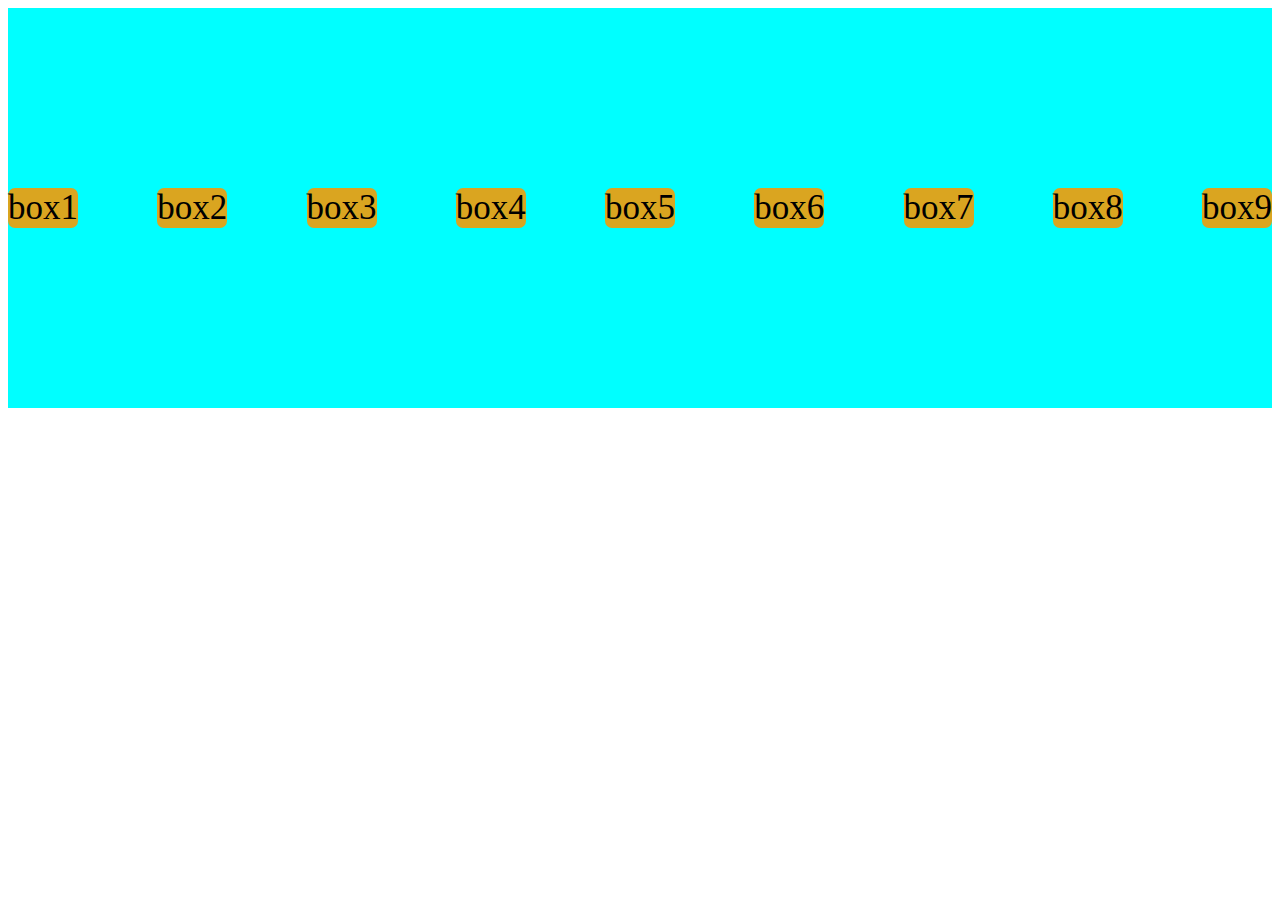
<file: flex/index.html>
<!DOCTYPE html>
<html lang="en">
<head>
    <meta charset="UTF-8">
    <meta http-equiv="X-UA-Compatible" content="IE=edge">
    <meta name="viewport" content="width=device-width, initial-scale=1.0">
    <title>Flex</title>
    <link rel="stylesheet" href="style.css">
</head>
<body>
    <div class="flexbox">
        <div class="box1">box1</div>
        <div class="box2">box2</div>
        <div class="box3">box3</div>
        <div class="box4">box4</div>
        <div class="box5">box5</div>
        <div class="box6">box6</div>
        <div class="box7">box7</div>
        <div class="box8">box8</div>
        <div class="box9">box9</div>
    </div>
</body>
</html>
</file>
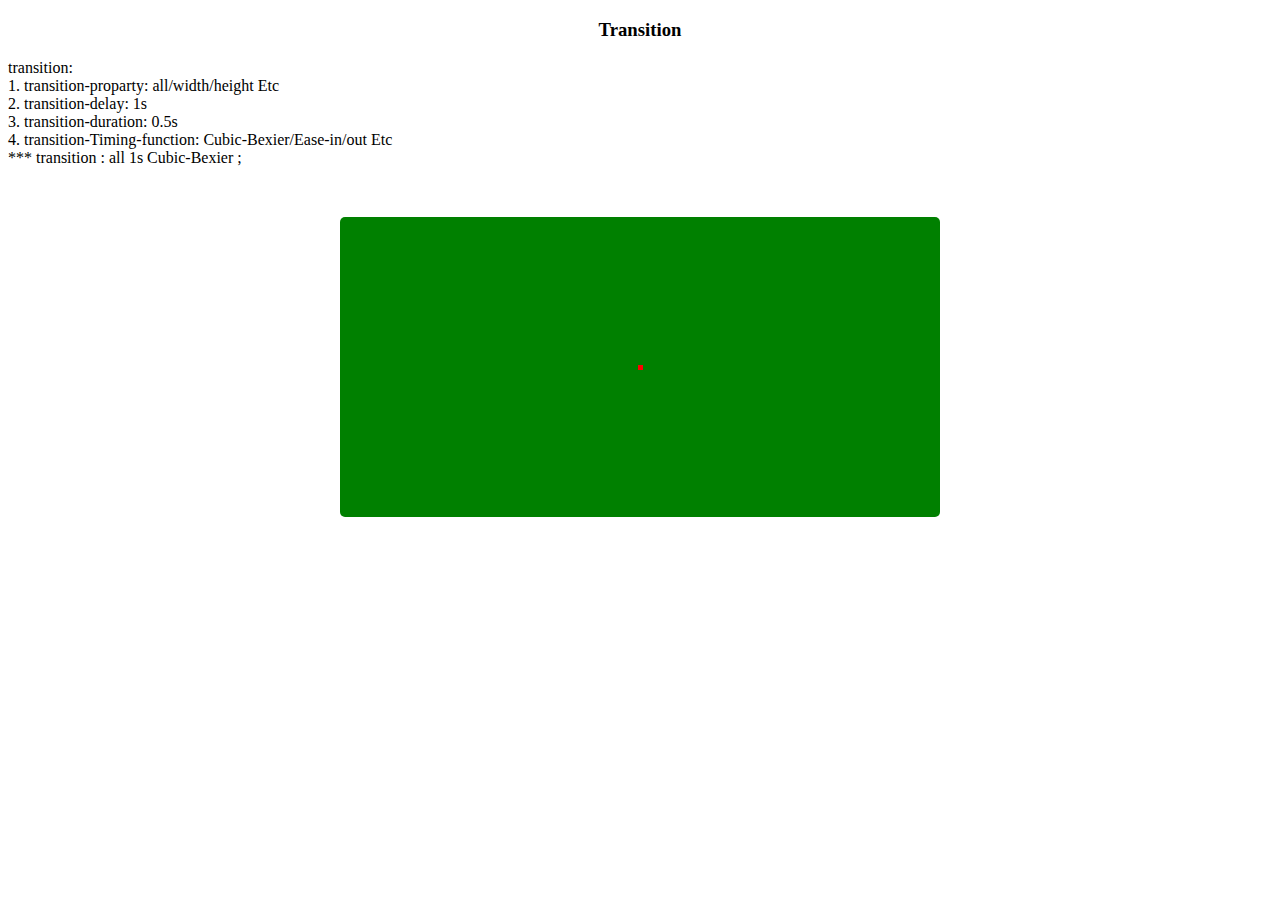
<file: Transition/index.html>
<!DOCTYPE html>
<html lang="en">
<head>
    <meta charset="UTF-8">
    <meta http-equiv="X-UA-Compatible" content="IE=edge">
    <meta name="viewport" content="width=device-width, initial-scale=1.0">
    <title>transition</title>
    <link rel="stylesheet" href="style.css">
</head>
<body>
    <h3>Transition</h3>
    <p> transition: <br>
    1. transition-proparty: all/width/height Etc <br>
    2. transition-delay: 1s <br>
    3. transition-duration: 0.5s <br>
    4. transition-Timing-function: Cubic-Bexier/Ease-in/out Etc <br> 
    *** transition : all 1s Cubic-Bexier ; </p>
    <div class="box1">
        <div class="circle"> 
            
        </div>
    </div>
</body>
</html>
</file>
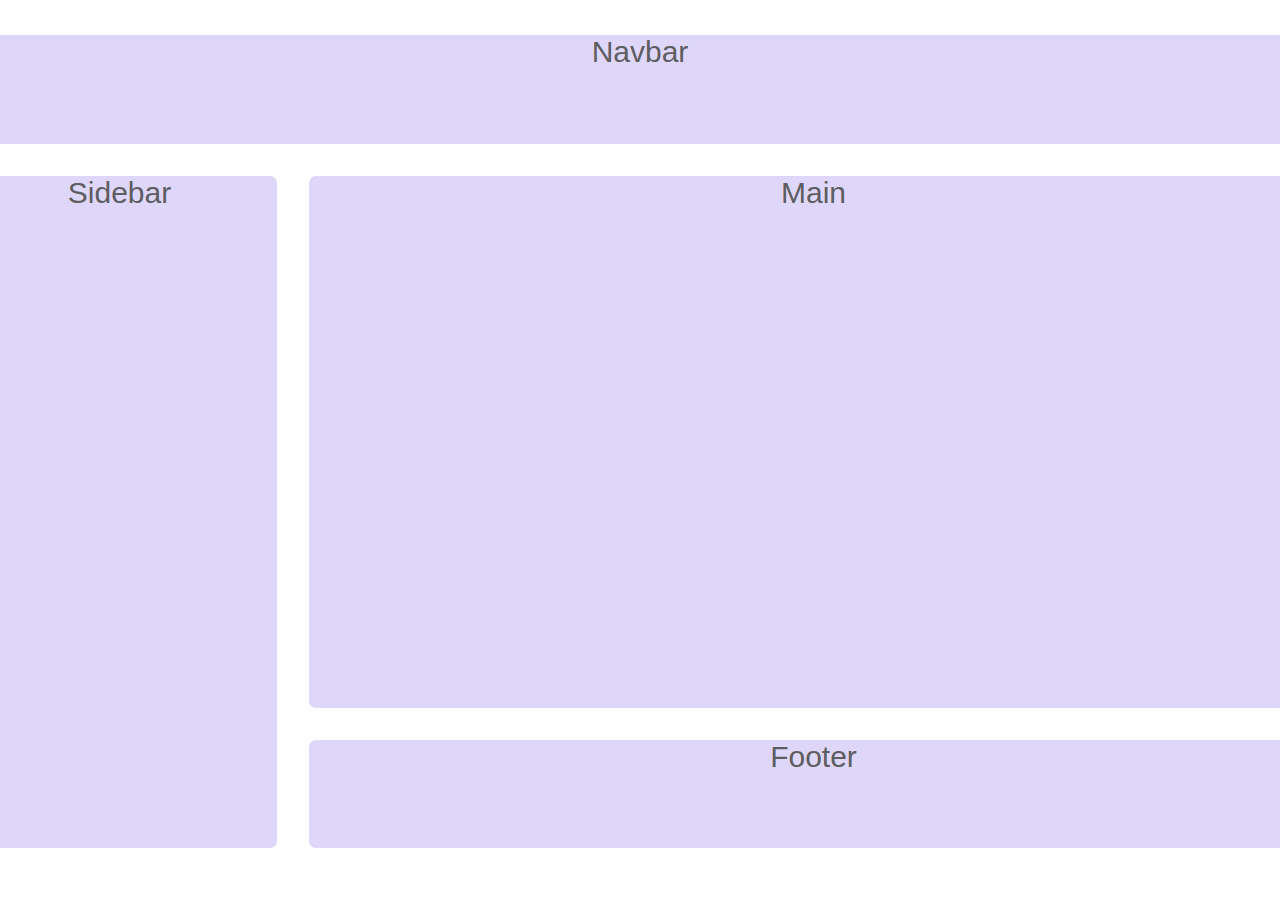
<file: display-grid/Grid-Final/index.html>
<!DOCTYPE html>
<html lang="en">
<head>
    <meta charset="UTF-8">
    <meta http-equiv="X-UA-Compatible" content="IE=edge">
    <meta name="viewport" content="width=device-width, initial-scale=1.0">
    <title>Grid-05</title>
    <link rel="stylesheet" href="style.css">
</head>
<body>
    <main>
        <div class="box1">Navbar</div>
        <div class="box2">Sidebar</div>
        <div class="box3">Main</div>
        <div class="box4">Footer</div>
    </main>
</body>
</html>
</file>
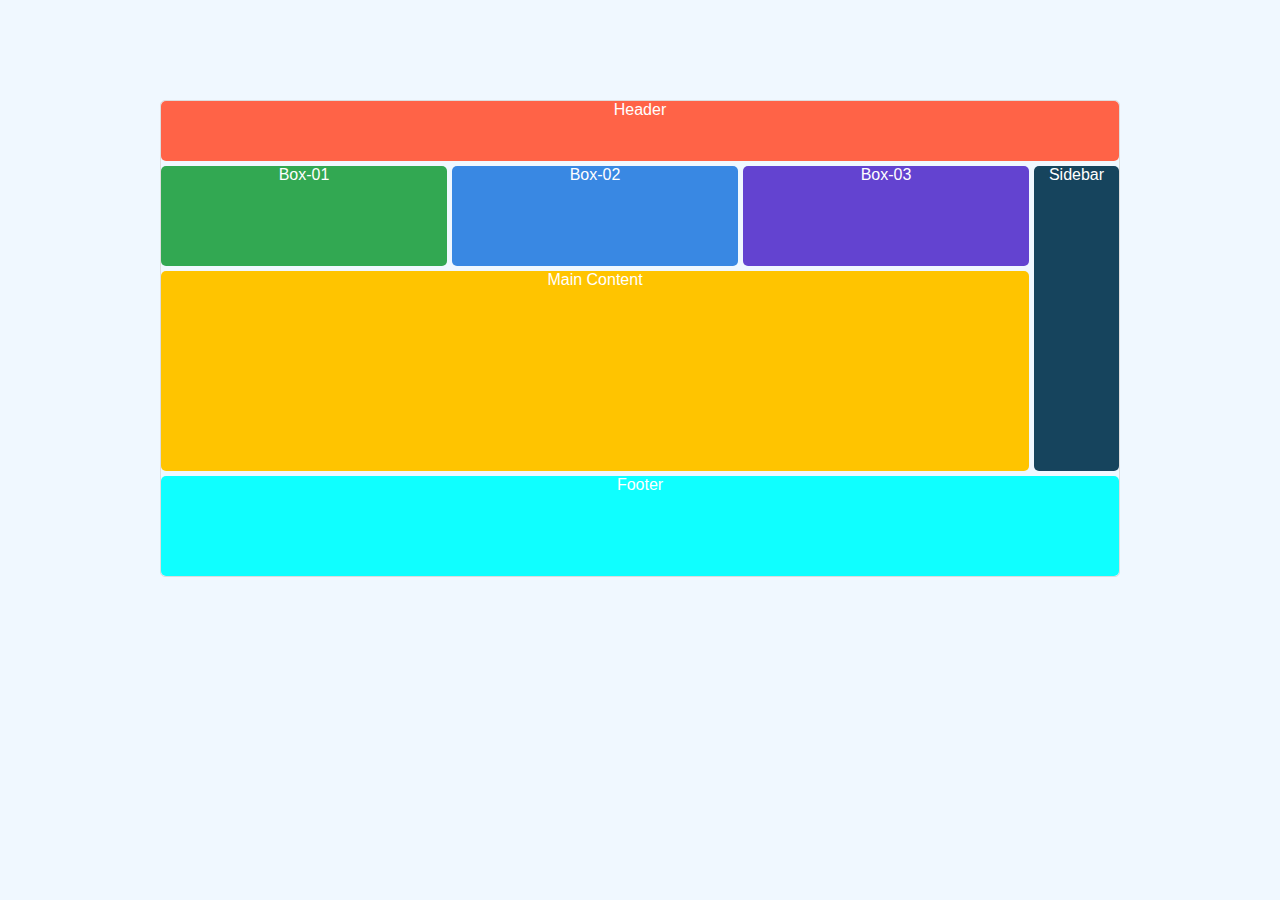
<file: display-grid/Practice-01/index.html>
<!DOCTYPE html>
<html lang="en">
<head>
    <meta charset="UTF-8">
    <meta http-equiv="X-UA-Compatible" content="IE=edge">
    <meta name="viewport" content="width=device-width, initial-scale=1.0">
    <title>Practice01</title>
    <link rel="stylesheet" href="style.css">
</head>
<body>
    <main>
        <div class="box1">Header</div>
        <div class="box2">Box-01</div>
        <div class="box3">Box-02</div>
        <div class="box4">Box-03</div>
        <div class="box5">Sidebar</div>
        <div class="box6">Main Content</div>
        <div class="box7"> Footer </div>
    </main>
</body>
</html>
</file>
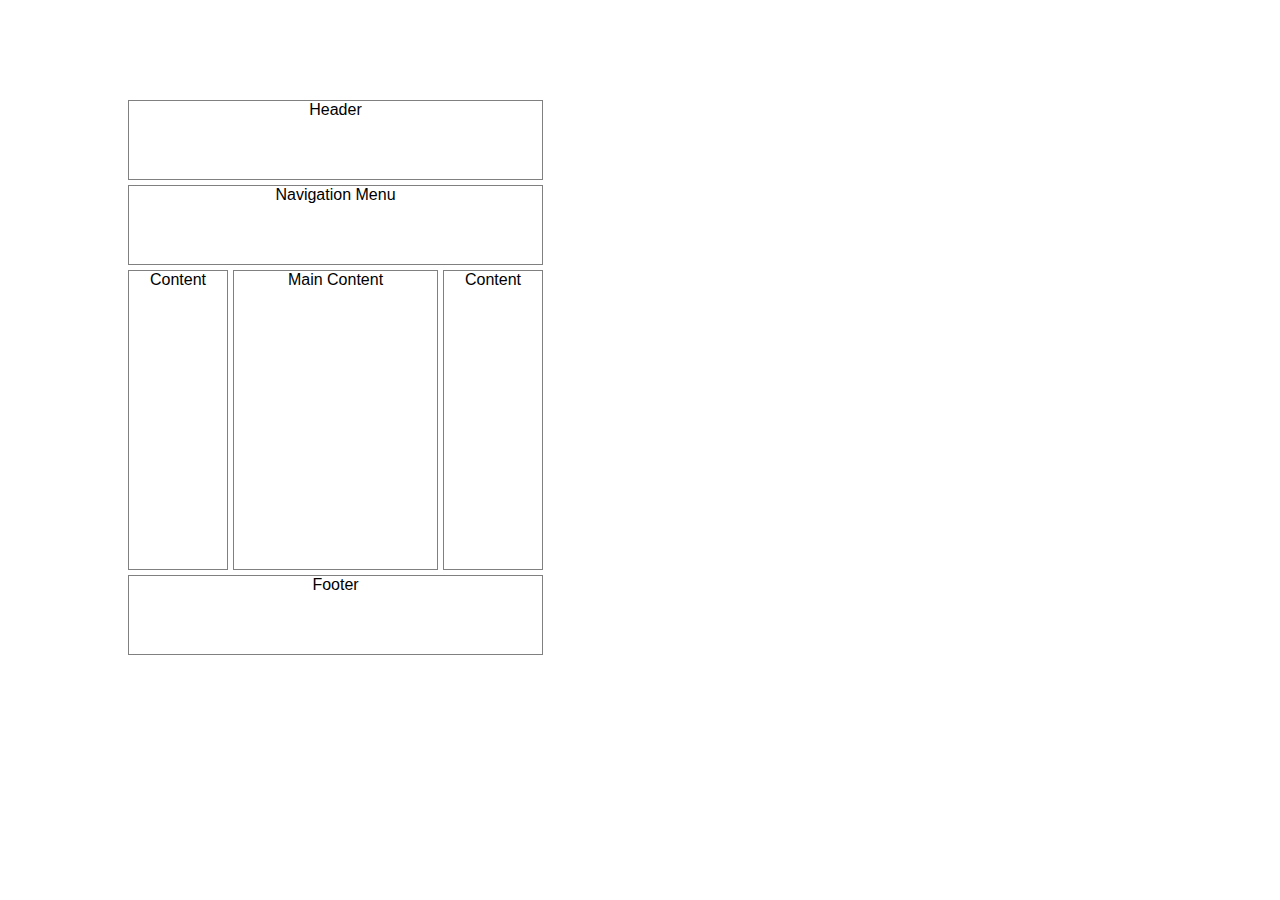
<file: display-grid/Practice-02/index.html>
<!DOCTYPE html>
<html lang="en">
<head>
    <meta charset="UTF-8">
    <meta http-equiv="X-UA-Compatible" content="IE=edge">
    <meta name="viewport" content="width=device-width, initial-scale=1.0">
    <title>Practice-02</title>
    <link rel="stylesheet" href="style.css">
</head>
<body>
    <main>
        <div class="box1">Header</div>
        <div class="box2">Navigation Menu</div>
        <div class="box3">Content</div>
        <div class="box4">Main
            Content</div>
        <div class="box5">Content</div>
        <div class="box6">Footer</div>
    </main>
</body>
</html>
</file>
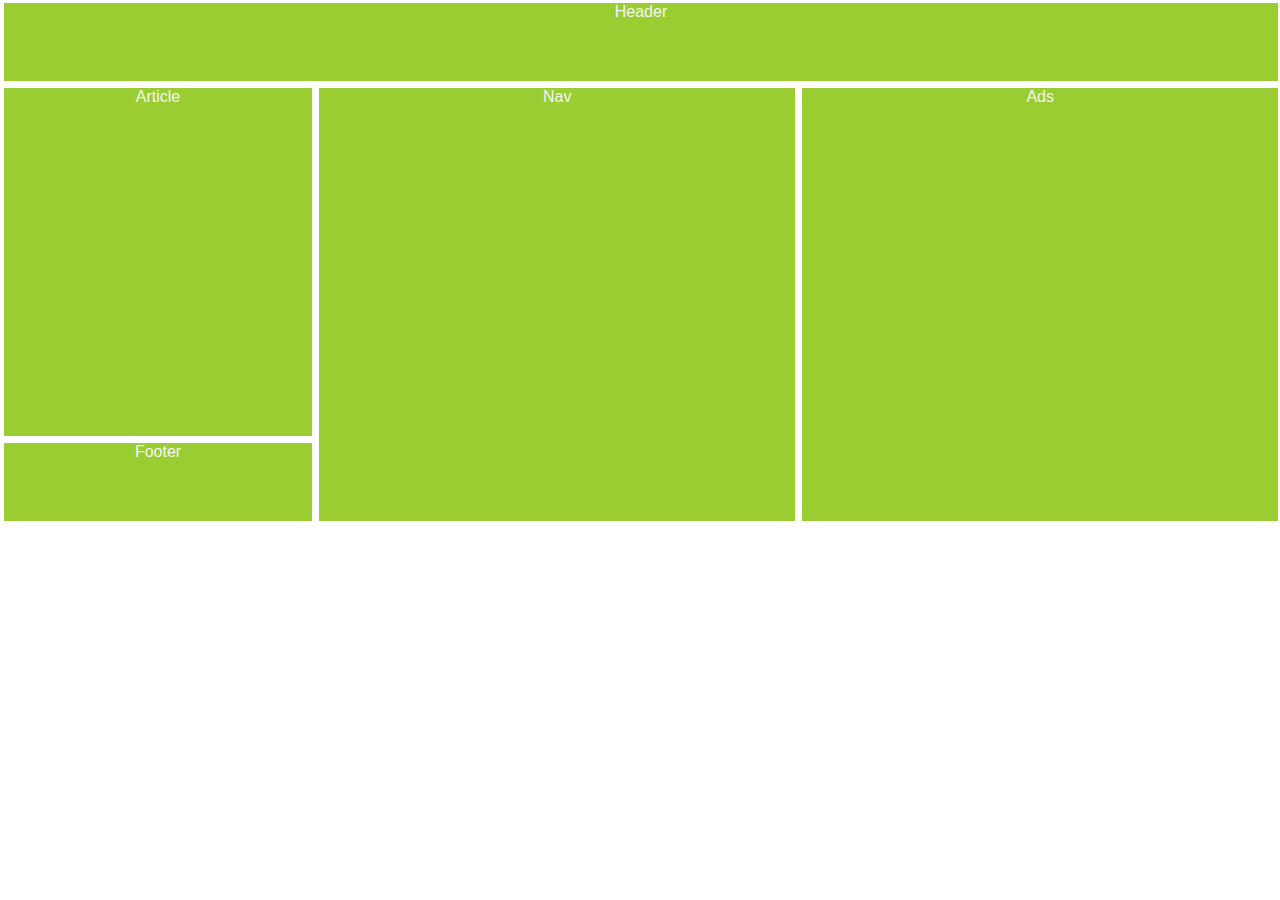
<file: display-grid/practice-03/index.html>
<!DOCTYPE html>
<html lang="en">
<head>
    <meta charset="UTF-8">
    <meta http-equiv="X-UA-Compatible" content="IE=edge">
    <meta name="viewport" content="width=device-width, initial-scale=1.0">
    <title>grid Practice-03</title>
    <link rel="stylesheet" href="style.css">
</head>
<body>
    <main>
        <div class="box1">Header</div>
        <div class="box2">Article</div>
        <div class="box3">Nav</div>
        <div class="box4">Ads</div>
        <div class="box5">Footer</div>
    </main>
</body>
</html>
</file>
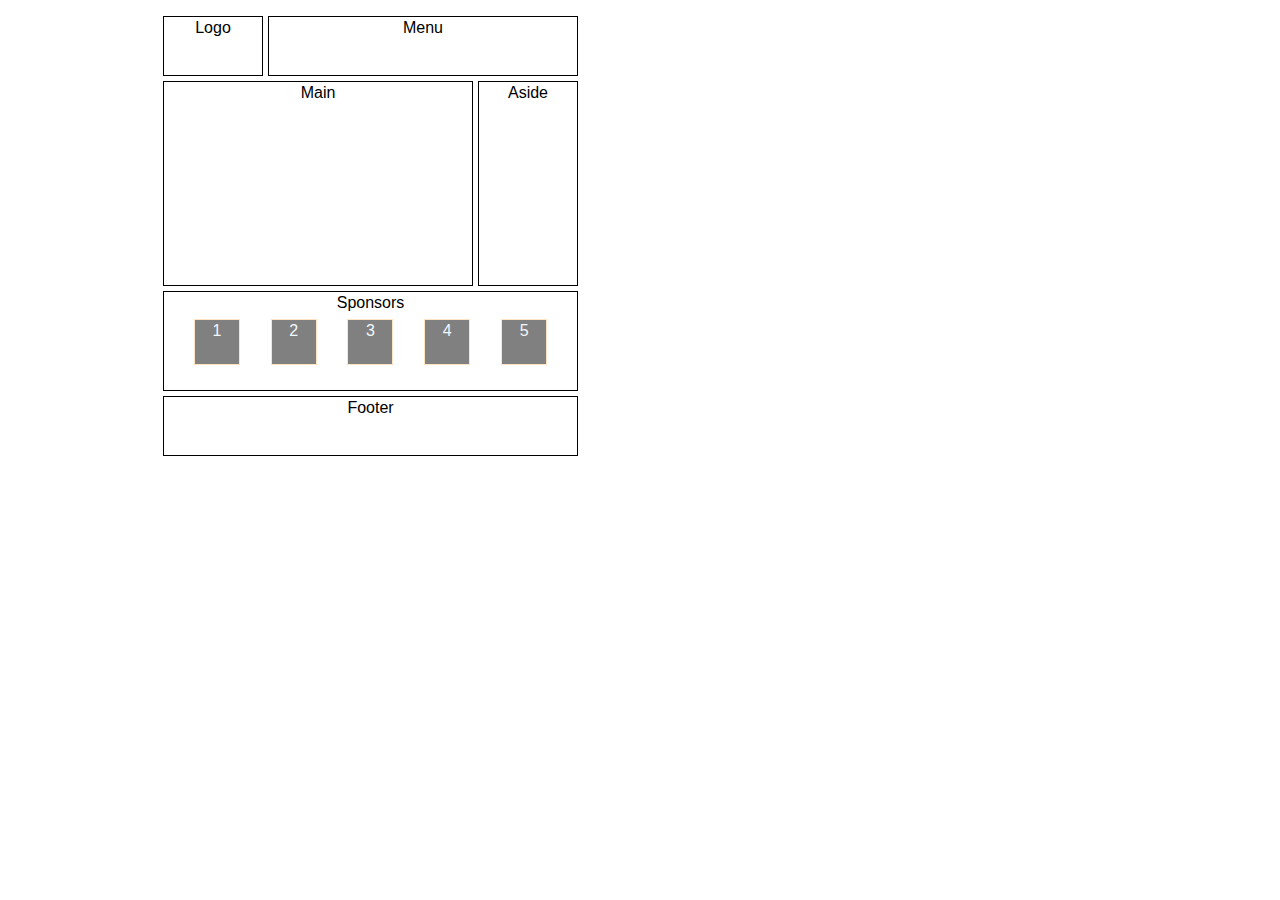
<file: display-grid/prictice-04/index.html>
<!DOCTYPE html>
<html lang="en">
<head>
    <meta charset="UTF-8">
    <meta http-equiv="X-UA-Compatible" content="IE=edge">
    <meta name="viewport" content="width=device-width, initial-scale=1.0">
    <title>Practice-04</title>
    <link rel="stylesheet" href="style.css">
</head>
<body>
    <main>
        <div class="box1">Logo</div>
        <div class="box2">Menu</div>
        <div class="box3">Main</div>
        <div class="box4">Aside</div>
        <div class="box5">Sponsors
            <div class="flex">
                <div class="sponsors">1</div>
                <div class="sponsors">2</div>
                <div class="sponsors">3</div>
                <div class="sponsors">4</div>
                <div class="sponsors">5</div>
            </div>
        </div>
        <div class="box6">Footer</div>
    </main>
</body>
</html>
</file>
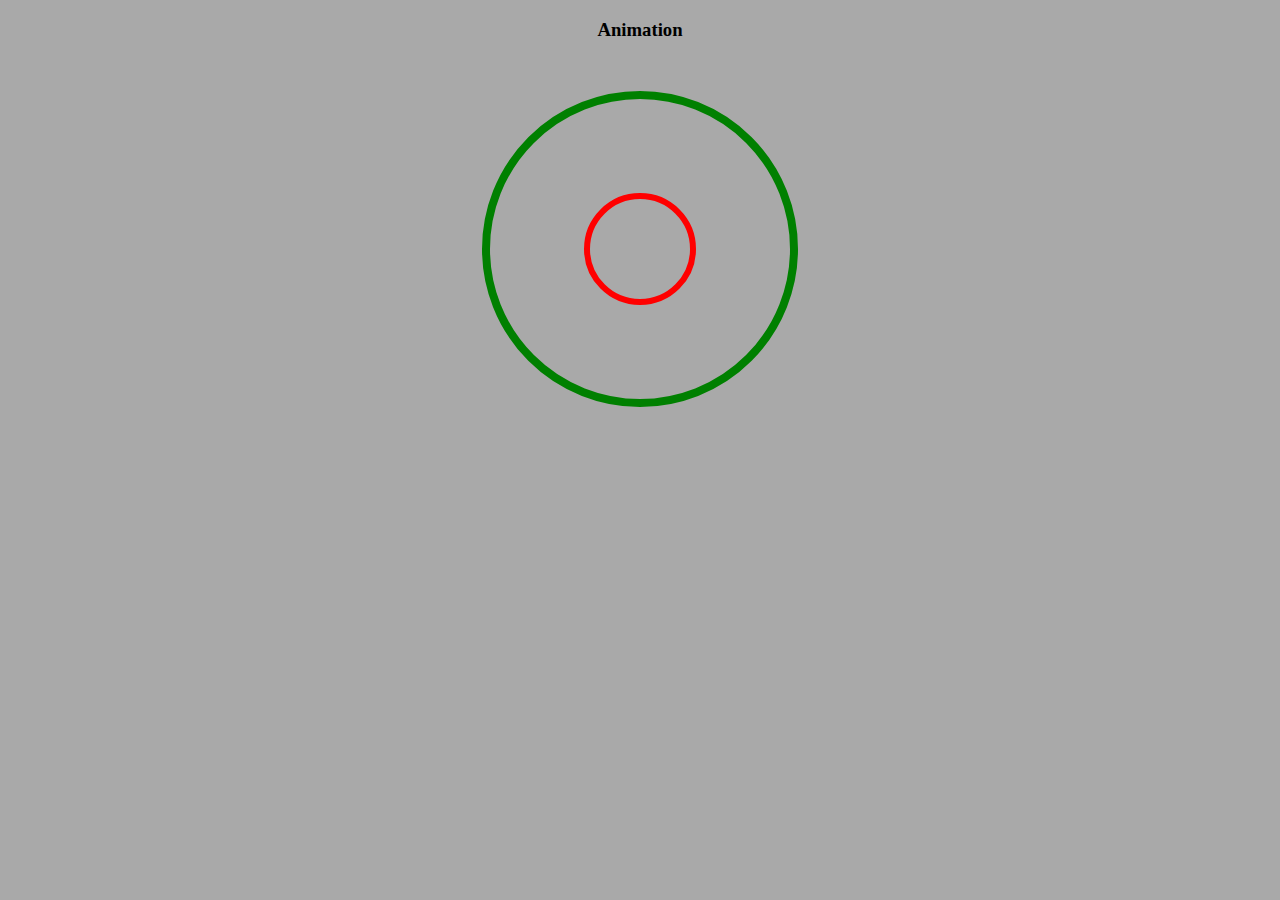
<file: animation/intex.html>
<!DOCTYPE html>
<html lang="en">
<head>
    <meta charset="UTF-8">
    <meta http-equiv="X-UA-Compatible" content="IE=edge">
    <meta name="viewport" content="width=device-width, initial-scale=1.0">
    <title>Animation</title>
    <link rel="stylesheet" href="style.css">
</head>
<body>
    <h3>Animation</h3>
    <div class="squre">
        <div class="circle"></div>
    </div>
</body>
</html>
</file>
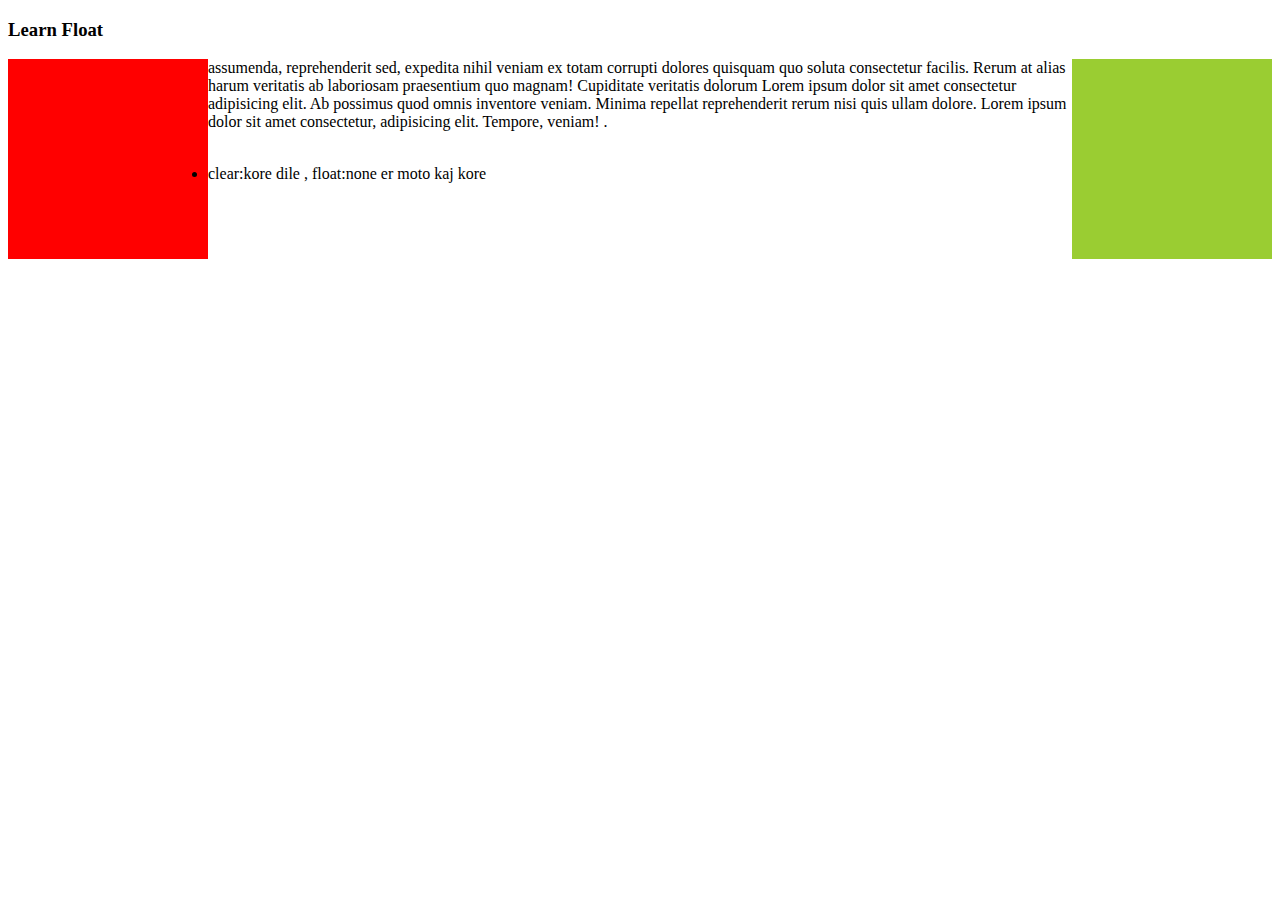
<file: floats/floats.html>
<!DOCTYPE html>
<html lang="en">

<head>
    <meta charset="UTF-8">
    <meta http-equiv="X-UA-Compatible" content="IE=edge">
    <meta name="viewport" content="width=device-width, initial-scale=1.0">
    <title>Float and clear</title>
    <link rel="stylesheet" href="floats.css".css">
</head>

<body>
    <h3>Learn Float</h3>
    <div class="box1"> </div>
    <div class="box2"> </div>

    <p>
        assumenda, reprehenderit sed, expedita nihil veniam ex totam corrupti dolores quisquam quo soluta consectetur
        facilis. Rerum at alias harum veritatis ab laboriosam praesentium quo magnam! Cupiditate veritatis dolorum Lorem ipsum dolor sit amet consectetur adipisicing elit. Ab possimus quod omnis inventore veniam. Minima repellat reprehenderit rerum nisi quis ullam dolore. Lorem ipsum dolor sit amet consectetur, adipisicing elit. Tempore, veniam!
       .</p><br>
      <li>clear:kore dile , float:none er moto kaj kore</li>
</body>

</html>
</file>
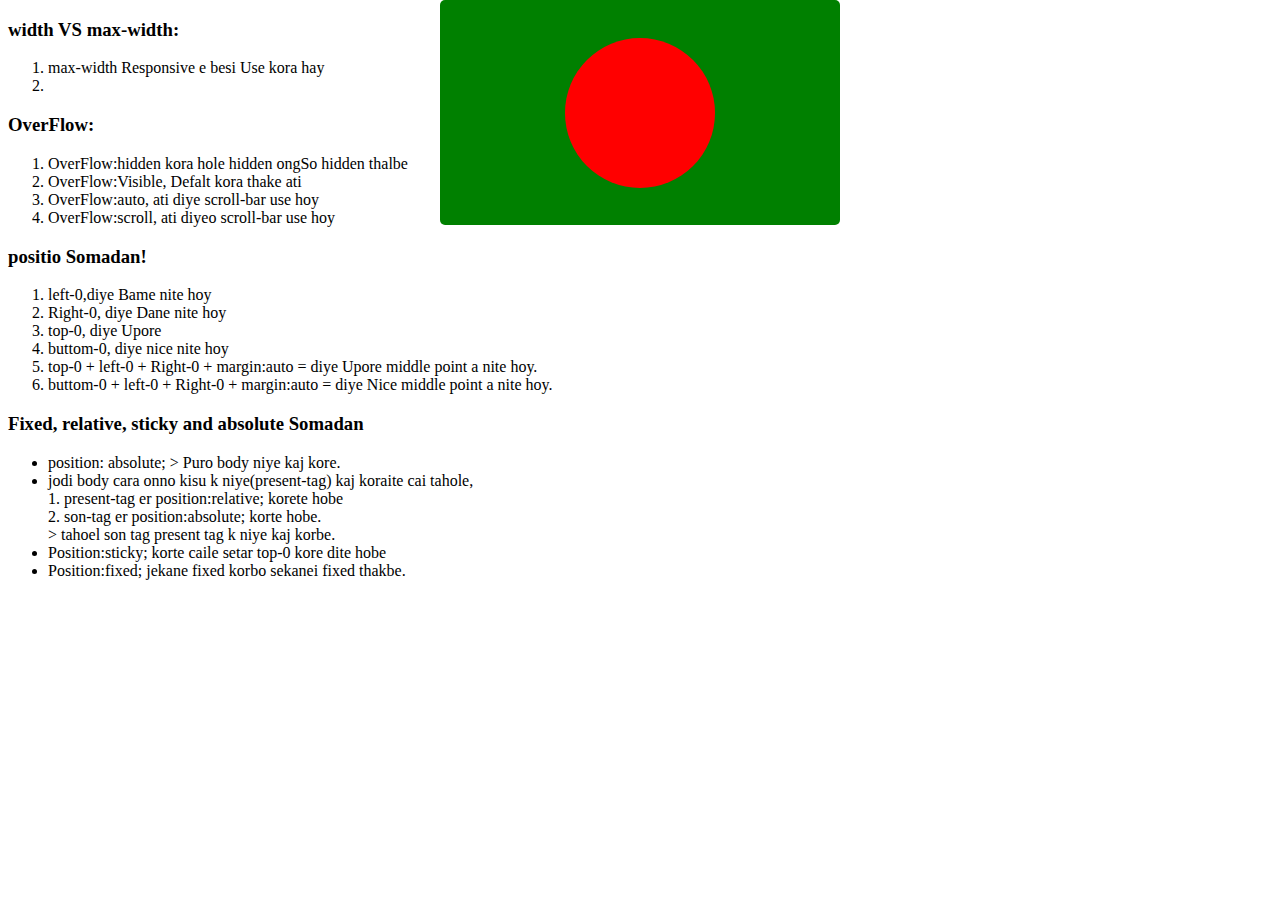
<file: position-somadan/display.html>
<!DOCTYPE html>
<html lang="en">
<head>
    <meta charset="UTF-8">
    <meta http-equiv="X-UA-Compatible" content="IE=edge">
    <meta name="viewport" content="width=device-width, initial-scale=1.0">
    <title>Position Somadan</title>
    <link rel="stylesheet" href="style.css">
</head>
<body>
    <h3>width VS max-width:</h3>
    <ol type="1">
        <li> max-width Responsive e besi Use kora hay</li>
        <li> </li>
    </ol>
    <h3>OverFlow:</h3>
    <ol type="1">
        <li>OverFlow:hidden kora hole hidden ongSo hidden thalbe </li>
        <li>OverFlow:Visible, Defalt kora thake ati </li>
        <li>OverFlow:auto, ati diye scroll-bar use hoy</li>
        <li>OverFlow:scroll, ati diyeo scroll-bar use hoy</li>
    </ol>
    <h3>
        positio Somadan!
    </h3>
    <ol type="1">
        <li>left-0,diye Bame nite hoy  </li>
        <li>Right-0, diye Dane nite hoy</li>
        <li> top-0, diye Upore</li>
        <li>buttom-0, diye nice nite hoy</li>
        <li>top-0 + left-0 + Right-0 + margin:auto = diye Upore middle point a nite hoy. </li>
        <li>buttom-0 + left-0 + Right-0 + margin:auto = diye  Nice middle point a nite hoy.</li>
      
    </ol>
    <h3>Fixed, relative, sticky and absolute Somadan</h3>
    <ul>
        <li>position: absolute; > Puro body niye kaj kore. </li>
        <li>
            jodi body cara onno kisu k niye(present-tag) kaj koraite cai tahole,<br>
            1. present-tag er position:relative; korete hobe <br>
            2. son-tag er position:absolute; korte hobe. <br>
             > tahoel son tag present tag k niye kaj korbe.
        </li>
        <li>Position:sticky; korte caile setar top-0 kore dite hobe</li>
        <li>Position:fixed; jekane fixed korbo sekanei fixed thakbe.</li>
    </ul>
    <div class="flag">
        <div class="blood"></div>
    </div>
</body>
</html>
</file>
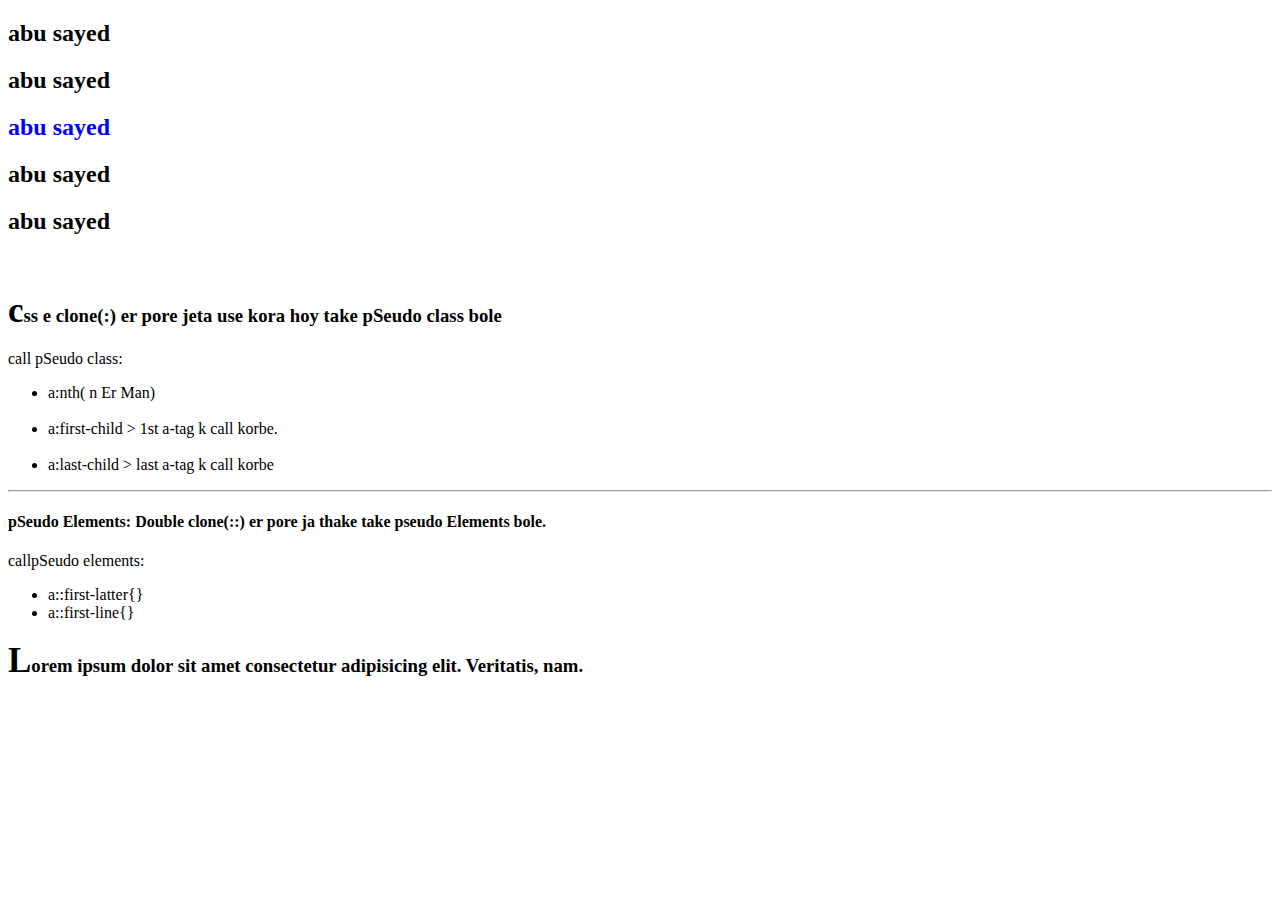
<file: pSeudo_Code/idex.html>
<!DOCTYPE html>
<html lang="en">
<head>
    <meta charset="UTF-8">
    <meta http-equiv="X-UA-Compatible" content="IE=edge">
    <meta name="viewport" content="width=device-width, initial-scale=1.0">
    <title>learn pSeudo class</title>
    <link rel="stylesheet" href="style.css">
</head>
<body> 
    <h2>abu sayed</h2>
    <h2>abu sayed</h2>
    <h2>abu sayed</h2>
    <h2>abu sayed</h2>
    <h2>abu sayed</h2>
    <br>
    <h3>css e clone(:) er pore jeta use kora hoy take pSeudo class bole</h3>
    <p>call pSeudo class:</p>  
    <ul><li>  a:nth( n Er Man) </li><br>
        <li> a:first-child > 1st a-tag k call korbe.</li> <br>
        <li>  a:last-child > last a-tag k call korbe</li></ul>
    <hr>
    <h4>pSeudo Elements: Double clone(::) er pore ja thake take pseudo Elements bole.
    </h4>
    <p>callpSeudo elements:</p>
    <ul>
        <li>a::first-latter{}</li>
        <li>a::first-line{}</li>
    </ul>
<h3>Lorem ipsum dolor sit amet consectetur adipisicing elit. Veritatis, nam.</h3>
</body>
</html>
</file>
<file: flex/style.css>
.flexbox{
    background-color: aqua;
    font-size: 35px;
    display: flex;
    flex-wrap: wrap;
    flex-direction: row;
    justify-content: space-between; /* for row */
    height: 400px;
    align-items:center; /* for colum */
}
.flexbox > div{
    background-color: goldenrod;
    border-radius: 7px;
}
</file>
<file: Transition/style.css>
h3{
    text-align: center;
}
.box1{
    width: 600px;
    height: 300px;
    background-color: green;
    margin: 50px auto;
    border-radius: 5px;
    position: relative;
   /* transition-property: all;
   transition-delay: 0s;
   transition-duration: 0.5s;
   transition-timing-function: linear; */
}
.circle{
    width: 5px;
    height: 5px;
    background-color: red;
    position: absolute;
    left: 0;
    right: 0;
    top: 0;
    bottom: 0;
    margin: auto;
    transition-property: all;
    transition-delay: 0.5s;
    transition-duration: 2s;
    
}
.circle:hover{
    width: 250px;
    height: 250px;
    border-radius: 50%;
    transform: rotate(180deg);  
}
</file>
<file: display-grid/Grid-Final/style.css>
*{  
    color: rgba(81, 81, 81, 0.934);
    background-color: white;
    margin: 10px;
    padding: 0;
    font-family: Arial, Helvetica, sans-serif;
    text-align: center;
    font-size: 30px;
}
main{
    width: 100%;
    margin: 15px auto;
    display: grid;
    grid-gap: 12px;
    grid-template-rows: 129px 129px 129px 129px 129px 128px;
    grid-template-columns: 335px 335px 335px 335px;
    justify-content: center;
}
.box1{ grid-column: 1/-1;}
.box2{ grid-column:1/2;
        grid-row:2/-1}
.box3{ grid-column: 2/-1;
        grid-row: 2/6;}
.box4{ grid-column: 2/-1 ;
        grid-row:6/7;
}

main > div{
    background-color: rgba(218, 210, 249, 0.888);
    border-radius: 7px;
}
</file>
<file: display-grid/Practice-01/style.css>
*{
    margin: 0;
    padding: 0;
    box-sizing:border-box;
    background-color: aliceblue;
    font-family: Arial, Helvetica, sans-serif;
    text-align: center;
}
main{
    width: 75%;
    margin: 100px auto;
    border: 1.5px solid #ddd;
    border-radius: 5px;
    color: white;
    display: grid;
    grid-gap: 5px;
    grid-template-rows: 60px 100px 200px 100px;
    grid-template-columns: repeat(3, 1fr) 85px;
}
.box1{background-color: tomato;
      grid-column: 1/-1;}
.box2{background-color: rgb(50, 168, 82);}
.box3{background-color: rgba(46, 130, 226, 0.948);}
.box4{background-color: rgba(79, 41, 201, 0.878);}
.box5{background-color: rgba(0, 49, 77, 0.91);
    grid-row: 2/4;grid-column: 4/5;} 
.box6{background-color: rgb(255, 196, 0);
    grid-column: 1/4;}
.box7{background-color: rgba(0, 255, 255, 0.937);
    grid-column: 1/-1;}
main >div{
    border-radius: 5px;
}
</file>
<file: display-grid/Practice-02/style.css>
*{
    margin: 0;
    padding: 0;
    font-family: Arial, Helvetica, sans-serif;
    box-sizing: border-box;
    text-align: center;
}
main{
    margin: 100px auto;
    width: 80%;
   
    display: grid;
    grid-gap: 5px;
    grid-template-rows: 80px 80px 300px 80px;
    grid-template-columns:100px 100px 100px 100px;
}

.box1{grid-column: 1/-1}
.box2{ grid-column: 1/-1}
.box3{ grid-row: 3/4;}
.box4{grid-row: 3/4;
    grid-column: 2/4 ;
}
.box5{grid-row: 3/4;}
.box6{ grid-column: 1/-1;
 grid-row: 4/5; 
}

main >div{
    border: 1px solid gray;
}
</file>
<file: display-grid/practice-03/style.css>
*{
    margin: 1px;
    padding: 0;
    text-align: center;
    font-family: Arial, Helvetica, sans-serif;
}
main{
    width: 100%;
    height: 100%;
    color: whitesmoke;
    display: grid;
    grid-gap: 5px;
    grid-template-rows: 80px 350px 80px ;
    grid-template-columns: 100px 100px 100px ;
}
.box1{ grid-column: 1/6; }
.box2{ grid-column: 1/4;}
.box3{ grid-column: 4/5;
    grid-row: 2/4 ;
}
.box4{grid-column: 5/6;
      grid-row: 2/4;
}
.box5{grid-column: 1/4;}

main >div{
    background-color: yellowgreen;
}
</file>
<file: display-grid/prictice-04/style.css>
*{
    margin:  0;
    padding: 2px;
    font-family: Arial, Helvetica, sans-serif;
    text-align: center;
}
main{
    width: 75%;
    margin: 10px auto;
    display: grid;
    grid-gap: 5px;
    grid-template-rows: 60px 100px 100px 100px 60px;
    grid-template-columns: 100px 100px 100px 100px ;
}
.box1{ grid-column: 1/2 ;}
.box2{ grid-column: 2/5;}
.box3{ grid-column: 1/4;
        grid-row: 2/4;}
.box4{ grid-row: 2/4}
.box5{ grid-column: 1/-1}
.box6{ grid-column: 1/-1}

.sponsors{
   height: 40px;
   width: 40px;
   border: 1px solid bisque;
   margin: 5px;
   color: aliceblue;
   background-color: gray;
   
}
.flex{
    display: flex;
    justify-content:space-evenly;
    
}

main >div{
    border: 1px solid black;
}
</file>
<file: animation/style.css>
body{
    background-color: darkgray;
}
h3{
    text-align: center;
}
.squre{
    width: 300px;
    height: 300px;
    border: 8px solid green;
    margin: 50px auto;
    border-radius: 50%;
    align-items: center;
    justify-content:center;
    display: flex;
    /* 
    animation-name: squre;
    animation-duration: 5s;
    animation-timing-function: linear;
    animation-delay: 1s;
    animation-iteration-count: infinite;
    animation-direction:alternate;
    animation-fill-mode: backwards;
    animation-play-state: running;*/
    animation: squre 5s linear 1s infinite alternate backwards running ;
    
 }
 @keyframes squre{
     /* form{ };
     to{ }; */
     0%{
        border: 9px solid tomato;
     }
     25%{
        border: 18px solid red;
       
     }
     50%{
        border: 27px solid green;
      
     }
     75%{
        border: 32px solid yellow;
     
     }
     100%{
        border: 45px double beige;
       
     }
     
}
 .circle{
     width: 100px;
     height: 100px;
     border: 6px solid red;
     border-radius: 50%;
     animation: circle 5s linear 1s infinite alternate backwards running ;
    

}
@keyframes circle{
    0%{
        border: 9px solid tomato;
     }
     25%{
        border: 18px solid red;
       
     }
     50%{
        border: 27px solid green;
      
     }
     75%{
        border: 32px solid yellow;
     
     }
     100%{
        border: 45px dashed beige;
        transform: skew(-100deg);
     }
}
</file>
<file: floats/floats.css>
.box1{
    width: 200px;
    height: 200px;
    background-color: red;
    float: left;
}
.box2{
    width: 200px;
    height: 200px;
    background-color: yellowgreen;
    float:right;
}
p{
    clear: ;
}
</file>
<file: position-somadan/style.css>
.flag{
    width: 400px;
    height: 225px;
    background-color: green;
    position: absolute;
    top: 0;
    left: 0;
    right: 0;
    margin: auto;
    border-radius: 5px;
}
.blood{
    height: 150px;
    width: 150px;
    border-radius: 50%;
    background-color: red;
    position: absolute;
    bottom: 0;
    top: 0;
    right: 0;
    left: 0;
    margin: auto;
}
</file>
<file: pSeudo_Code/style.css>
h2:nth-child(3){
   color: blue;
}
h3::first-letter{
    font-size: 35px;
    color: black;
}
</file>
